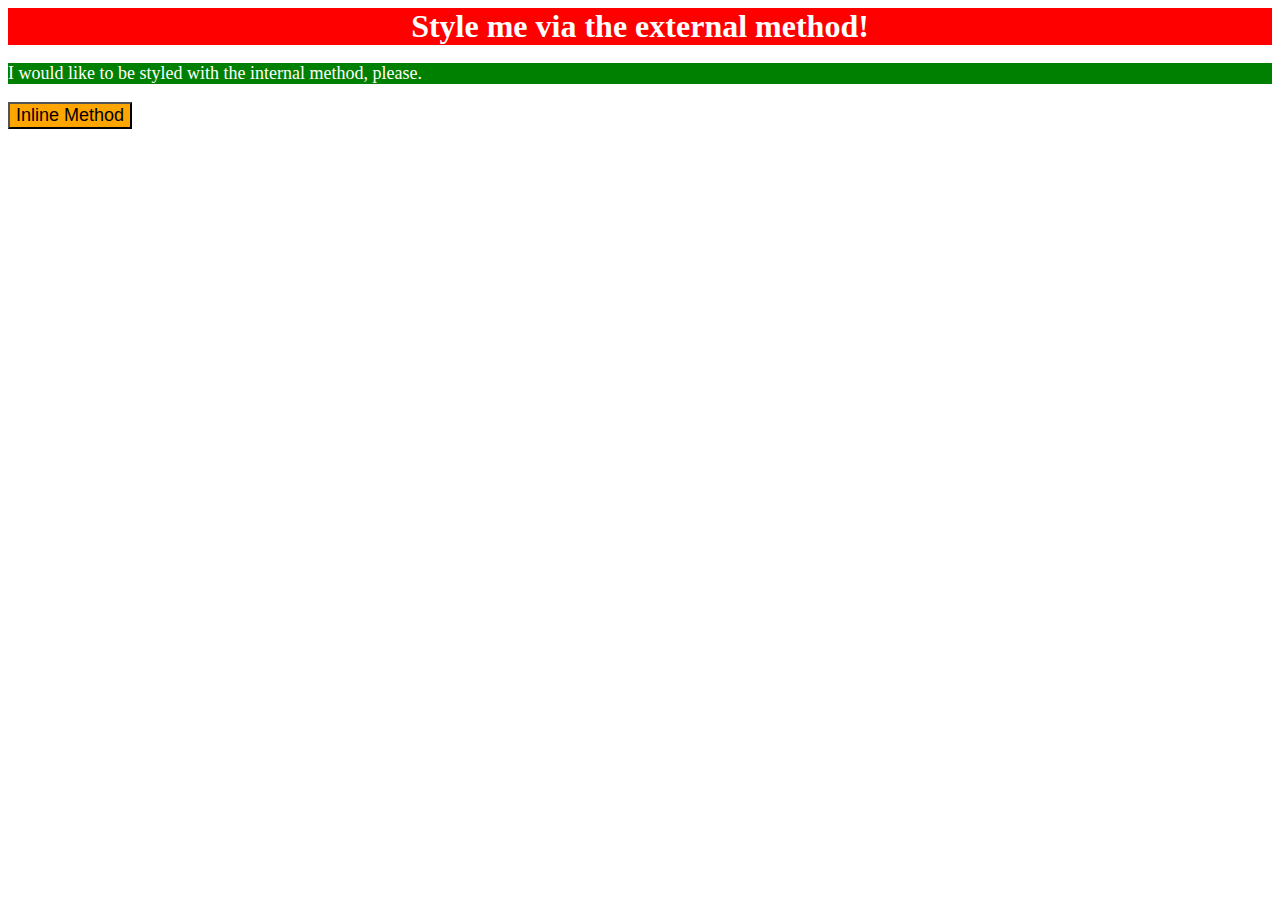
<file: foundations/01-css-methods/index.html>
<!DOCTYPE html>
<html lang="en">
  <head>
    <link rel="stylesheet" href="stylesheet.css">
    <meta charset="UTF-8">
    <meta http-equiv="X-UA-Compatible" content="IE=edge">
    <meta name="viewport" content="width=device-width, initial-scale=1.0">
    <title>Methods for Adding CSS</title>
    <style>
      p{
        color: white;
        background-color: green;
        font-size: 18px;
      }
    </style>
  </head>
  <body>
    <div>Style me via the external method!</div>
    <p>I would like to be styled with the internal method, please.</p>
    <button style="background-color: orange; font-size: 18px;">Inline Method</button>
  </body>
</html>
</file>
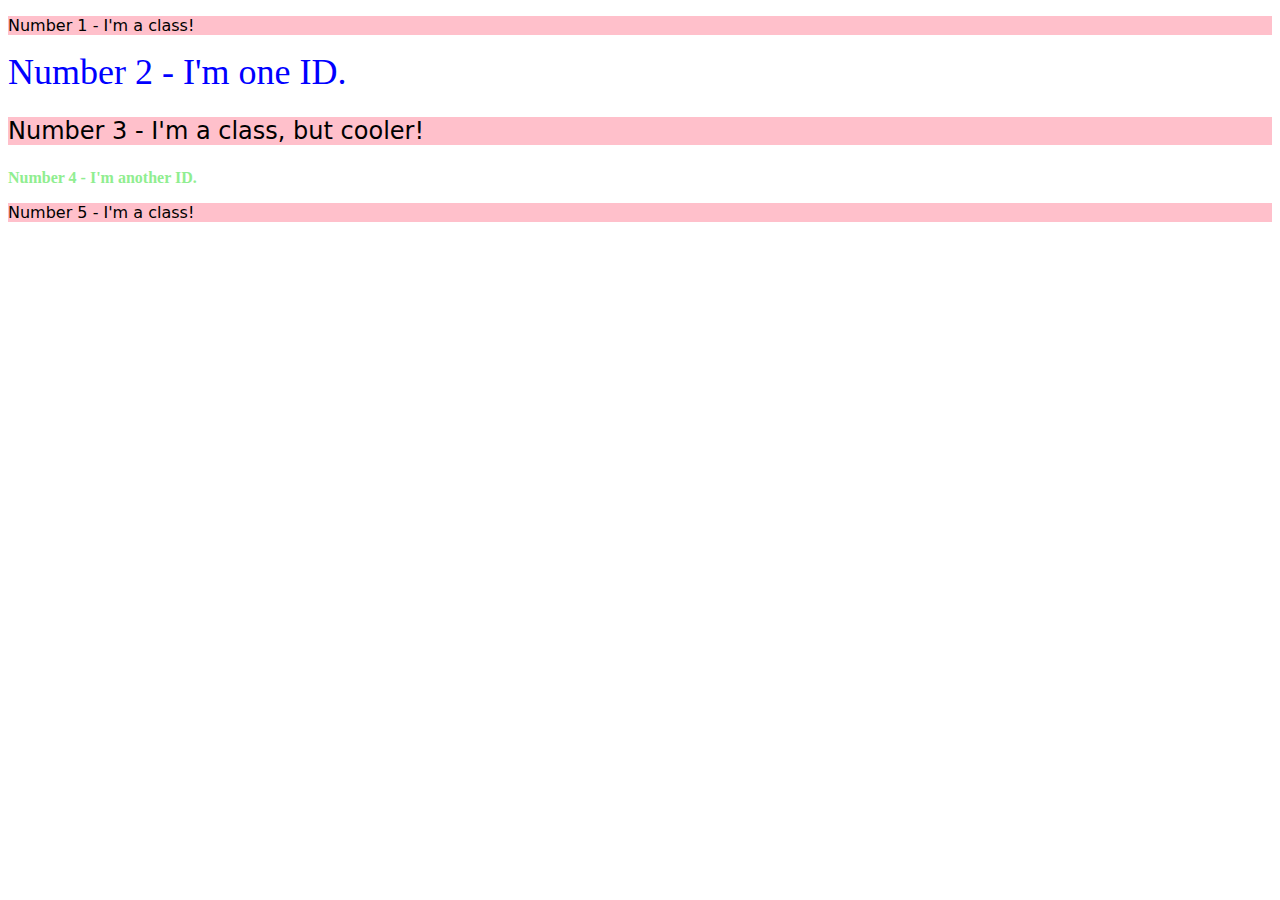
<file: foundations/02-class-id-selectors/index.html>
<!DOCTYPE html>
<html lang="en">
  <head>
    <meta charset="UTF-8">
    <meta http-equiv="X-UA-Compatible" content="IE=edge">
    <meta name="viewport" content="width=device-width, initial-scale=1.0">
    <title>Class and ID Selectors</title>
    <link rel="stylesheet" href="style.css">
  </head>
  <body>
    <p class="odd" >Number 1 - I'm a class!</p>
    <div id="two">Number 2 - I'm one ID.</div>
    <p class="odd text_adjusment">Number 3 - I'm a class, but cooler!</p>
    <div id="four" class="text_adjusments" >Number 4 - I'm another ID.</div>
    <p class="odd">Number 5 - I'm a class!</p>
  </body>
</html>
</file>
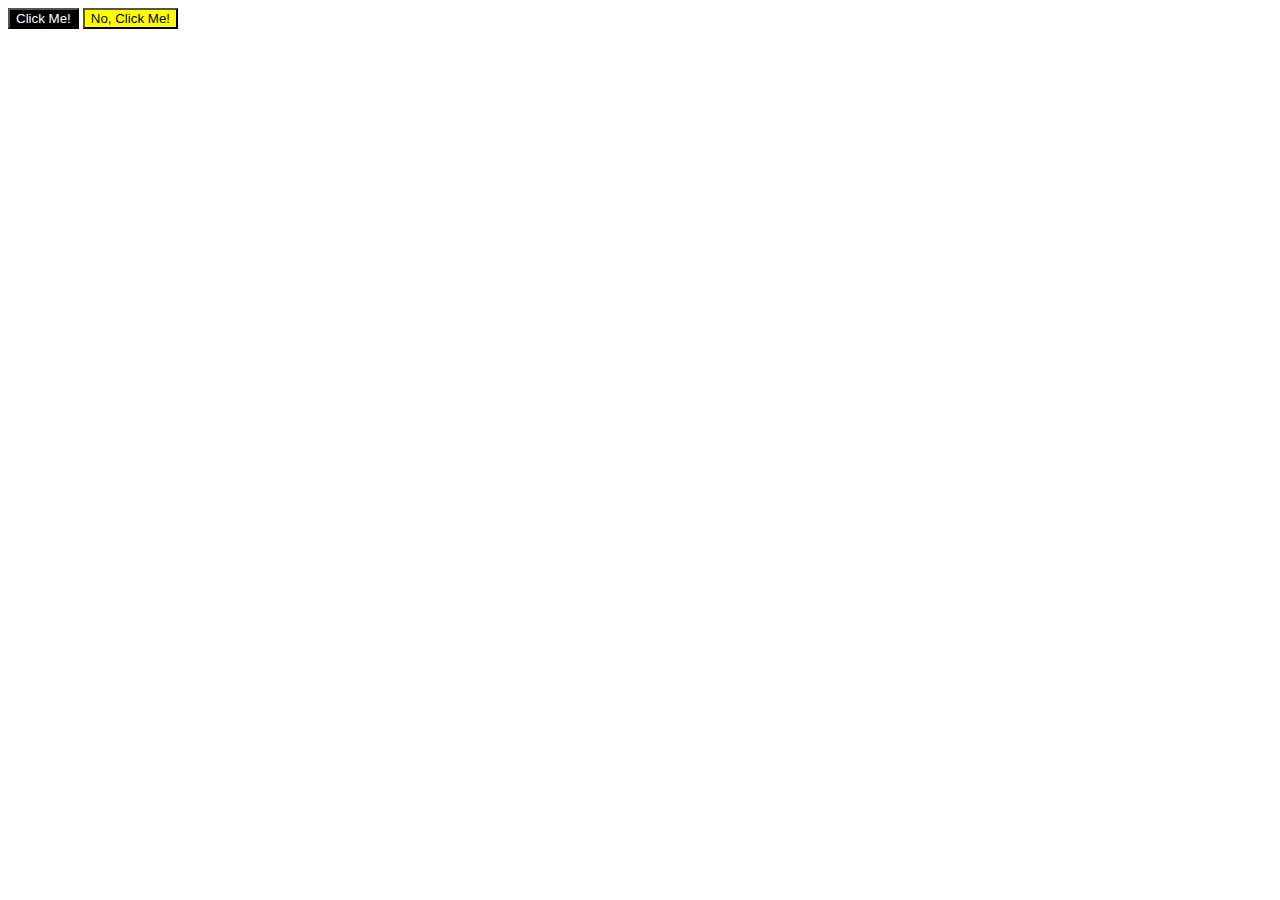
<file: foundations/03-grouping-selectors/index.html>
<!DOCTYPE html>
<html lang="en">
  <head>
    <meta charset="UTF-8">
    <meta http-equiv="X-UA-Compatible" content="IE=edge">
    <meta name="viewport" content="width=device-width, initial-scale=1.0">
    <title>Grouping Selectors</title>
    <link rel="stylesheet" href="style.css">
  </head>
  <body>
    
    <button class="one_choice">Click Me!</button>
    <button class="second_choice">No, Click Me!</button>
  
  </body>
</html>
</file>
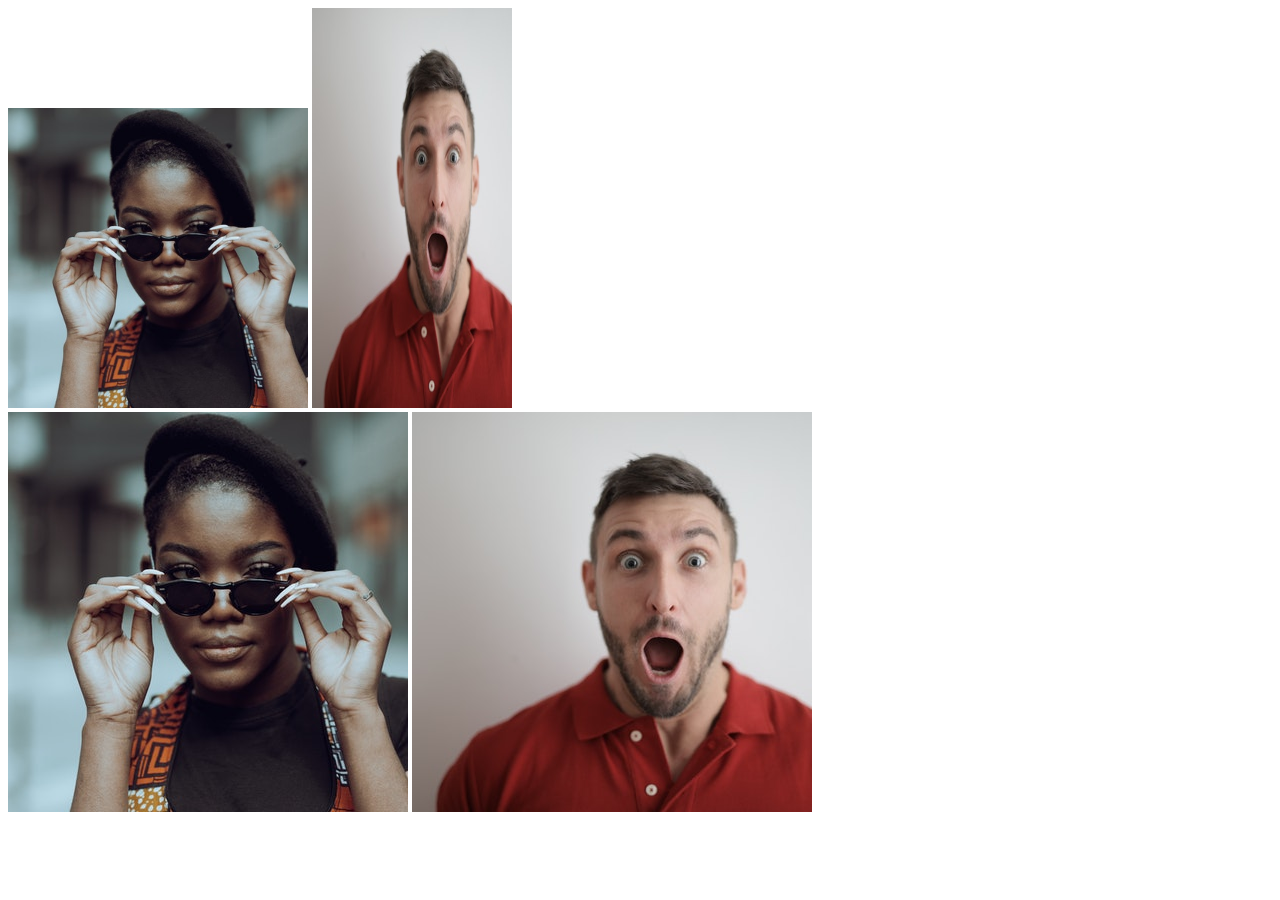
<file: foundations/04-chaining-selectors/index.html>
<!DOCTYPE html>
<html lang="en">
  <head>
    <meta charset="UTF-8">
    <meta http-equiv="X-UA-Compatible" content="IE=edge">
    <meta name="viewport" content="width=device-width, initial-scale=1.0">
    <title>Chaining Selectors</title>
    <link rel="stylesheet" href="style.css">
  </head>
  <body>
    <!-- Check image source path. Review Foundations lesson - Links and Images -->
    <!-- Use the classes BELOW this line -->
    <div>
      <img class="avatar proportioned" src="./images/pexels-katho-mutodo-8434791.jpg" alt="Woman with glasses">
      <img class="avatar distorted" src="./images/pexels-andrea-piacquadio-3777931.jpg" alt="Man with surprised expression">
    </div>
    <!-- Use the classes ABOVE this line -->
    <div>
      <img class="original proportioned" src="./images/pexels-katho-mutodo-8434791.jpg" alt="Woman with glasses">
      <img class="original distorted" src="./images/pexels-andrea-piacquadio-3777931.jpg" alt="Man with surprised expression">
    </div>
  </body>
</html>
</file>
<file: foundations/01-css-methods/stylesheet.css>
div{
    text-align: center;
    font-size: 32px;
    font-weight: bold;
    background-color: red;
    color: white;
}
</file>
<file: foundations/02-class-id-selectors/style.css>
.odd {
    background-color: pink;
    font-family: Verdana, "DejaVu Sans", sans-serif;

}

#two{
    color: blue;
    font-size: 36px;
}
.text_adjusment {
    font-size: 24px;
}
#four{
    color: lightgreen;
    font-weight: bold;
    
}
</file>
<file: foundations/03-grouping-selectors/style.css>
.one_choice .second_choice{
    font-size: 28px;
    font-family: 'Times New Roman', 'Helvetica', sant-serif;
}
.one_choice{
    background-color: black;
    color: white;
}.second_choice{
    background-color: yellow;
}
</file>
<file: foundations/04-chaining-selectors/style.css>
.avatar.proportioned {
    height: auto;
    width: 300px;
  }
  
  .avatar.distorted {
    height: 400px;
    width: 200px;
  }
</file>
